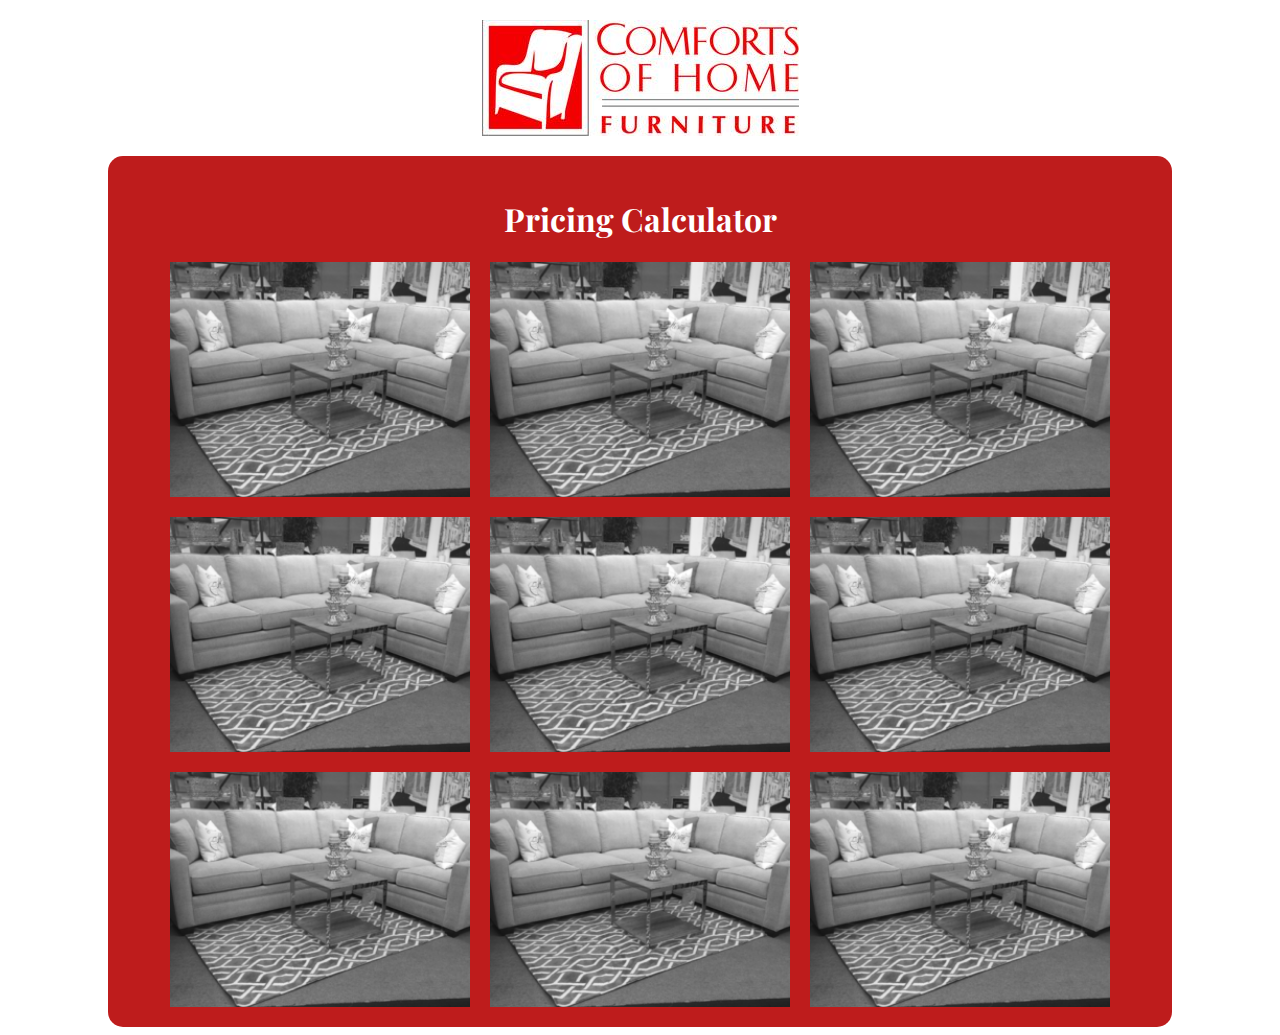
<file: index.html>
<!DOCTYPE html>
<html>
  <head>
    <meta charset="UTF-8" />
    <title>Comforts of Home Pricing</title>
    <link rel="stylesheet" href="style.css" />
    <link
      href="https://fonts.googleapis.com/css?family=Playfair+Display"
      rel="stylesheet"
    />
  </head>

  <body>
    <header>
      <a href="index.html"><img src="img/logo.jpeg"/></a>
    </header>
    <div class="mainContent">
      <h1>Pricing Calculator</h1>
      <div class="container">
        <a class="man1" href="manu1.html"><img src="img/placeholder.png"/></a>
        <a class="man2" href="manu2.html"><img src="img/placeholder.png"/></a>
        <a class="man3" href="manu1.html"><img src="img/placeholder.png"/></a>
        <a class="man4" href="manu2.html"><img src="img/placeholder.png"/></a>
        <a class="man5" href="manu1.html"><img src="img/placeholder.png"/></a>
        <a class="man6" href="manu2.html"><img src="img/placeholder.png"/></a>
        <a class="man7" href="manu1.html"><img src="img/placeholder.png"/></a>
        <a class="man8" href="manu2.html"><img src="img/placeholder.png"/></a>
        <a class="man9" href="manu1.html"><img src="img/placeholder.png"/></a>
      </div>
    </div>
  </body>
</html>
</file>
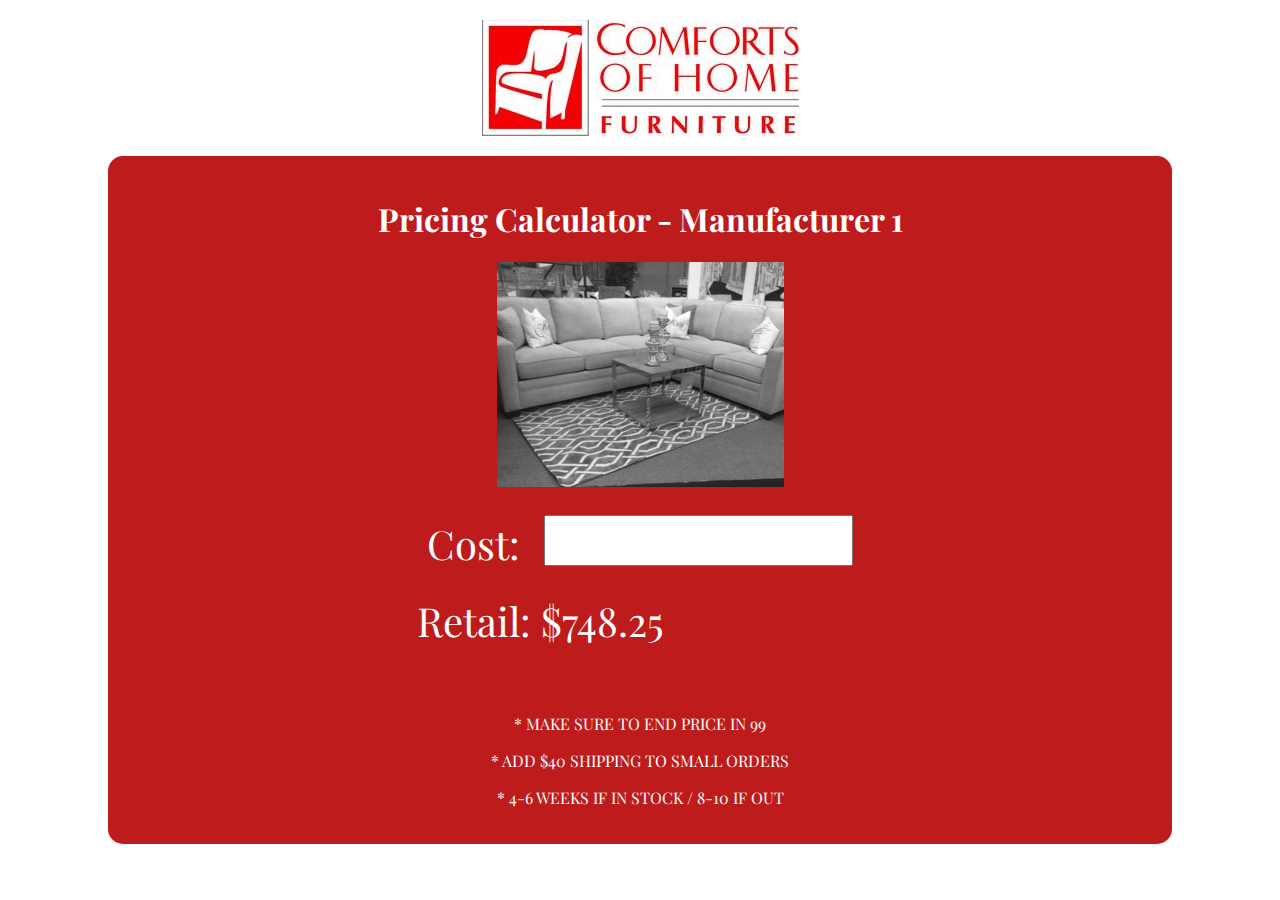
<file: manu1.html>
<!DOCTYPE html>
<html>
  <head>
    <meta charset="UTF-8" />
    <title>Comforts of Home Pricing</title>
    <link rel="stylesheet" href="style.css" />
    <link
      href="https://fonts.googleapis.com/css?family=Playfair+Display"
      rel="stylesheet"
    />
  </head>

  <body>
    <header>
      <a href="index.html"><img src="img/logo.jpeg"/></a>
    </header>
    <div class="mainContent">
      <h1>Pricing Calculator - Manufacturer 1</h1>
      <div class="manufacturer1">
        <img src="img/placeholder.png" />
        <form class="form1">
          <label class="formLabel" for="listPrice">Cost:</label>
          <input style="font-size: 20px;" type="text" name="listPrice" />
        </form>
        <div class="results">
          <span class="resultText">Retail: $748.25</span>
        </div>
        <div class="rules1">
          <p>* MAKE SURE TO END PRICE IN 99</p>
          <p>* ADD $40 SHIPPING TO SMALL ORDERS</p>
          <p>* 4-6 WEEKS IF IN STOCK / 8-10 IF OUT</p>
        </div>
      </div>
    </div>
  </body>
</html>
</file>
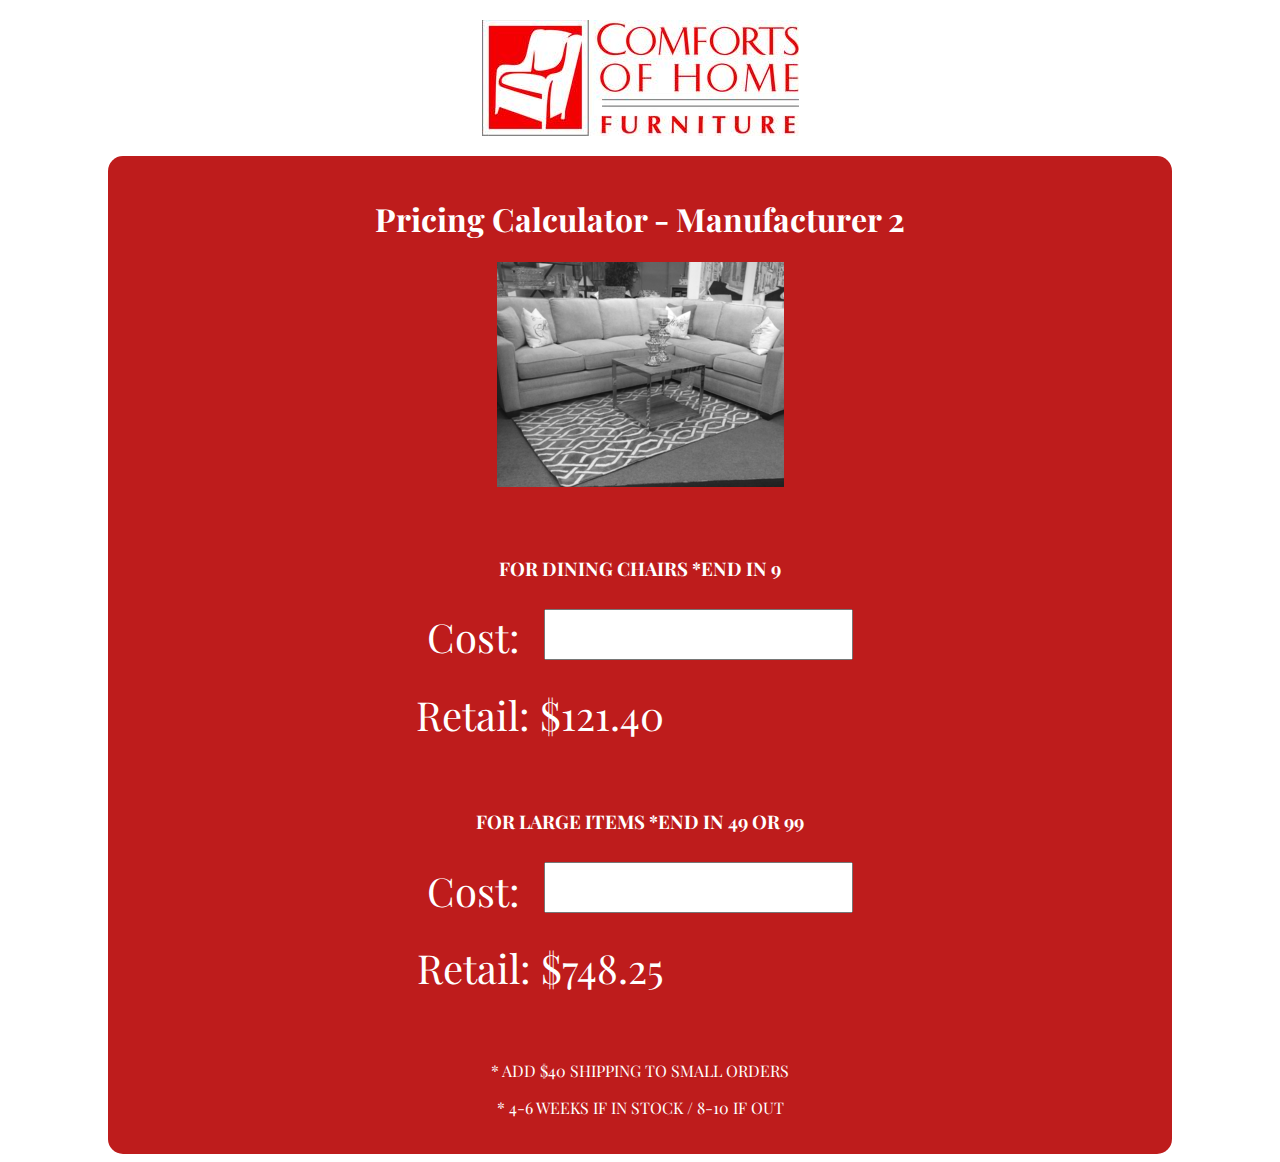
<file: manu2.html>
<!DOCTYPE html>
<html>
  <head>
    <meta charset="UTF-8" />
    <title>Comforts of Home Pricing</title>
    <link rel="stylesheet" href="style.css" />
    <link
      href="https://fonts.googleapis.com/css?family=Playfair+Display"
      rel="stylesheet"
    />
  </head>

  <body>
    <header>
      <a href="index.html"><img src="img/logo.jpeg"/></a>
    </header>
    <div class="mainContent">
      <h1>Pricing Calculator - Manufacturer 2</h1>
      <div class="manufacturer1">
        <img src="img/placeholder.png" />
        <h3>FOR DINING CHAIRS *END IN 9</h3>
        <form class="form1">
          <label class="formLabel" for="listPrice">Cost:</label>
          <input style="font-size: 20px;" type="text" name="listPrice" />
        </form>
        <div class="results">
          <span class="resultText">Retail: $121.40</span>
        </div>
        <h3>FOR LARGE ITEMS *END IN 49 OR 99</h3>
        <form class="form1">
          <label class="formLabel" for="listPrice">Cost:</label>
          <input style="font-size: 20px;" type="text" name="listPrice" />
        </form>
        <div class="results">
          <span class="resultText">Retail: $748.25</span>
        </div>
        <div class="rules1">
          <p>* ADD $40 SHIPPING TO SMALL ORDERS</p>
          <p>* 4-6 WEEKS IF IN STOCK / 8-10 IF OUT</p>
        </div>
      </div>
    </div>
  </body>
</html>
</file>
<file: style.css>
header {
  margin-top: 20px;
}

img {
  display: block;
  margin-left: auto;
  margin-right: auto;
}

.mainContent {
  background-color: #be1c1c;
  border-radius: 15px;
  margin: 20px 100px 0px 100px;
  padding: 20px 0px 20px 0px;
}

h1 {
  text-align: center;
  color: #fff;
  font-family: "Playfair Display", serif;
}

.container {
  display: grid;
  grid-gap: 20px;
  grid-template-columns: 1fr 300px 300px 300px 1fr;
  grid-template-rows: repeat(3, 1fr);
}

.container img {
  width: 300px;
}

.man1 {
  grid-column-start: 2;
  grid-row-start: 1;
}

.man2 {
  grid-column-start: 3;
  grid-row-start: 1;
}

.man3 {
  grid-column-start: 4;
  grid-row-start: 1;
}

.man4 {
  grid-column-start: 2;
  grid-row-start: 2;
}

.man5 {
  grid-column-start: 3;
  grid-row-start: 2;
}

.man6 {
  grid-column-start: 4;
  grid-row-start: 2;
}

.man7 {
  grid-column-start: 2;
  grid-row-start: 3;
}

.man8 {
  grid-column-start: 3;
  grid-row-start: 3;
}

.man9 {
  grid-column-start: 4;
  grid-row-start: 3;
}

.formLabel {
  color: #fff;
  font-family: "Playfair Display", serif;
  font-size: 40px;
  vertical-align: middle;
  padding-right: 20px;
}

.form1 {
  text-align: center;
  margin-top: 20px;
}

input[type="text"] {
  width: 50px%;
  padding: 12px 20px;
  margin: 8px 0;
  box-sizing: border-box;
}

.results {
  text-align: center;
  padding-top: 20px;
}
.resultText {
  color: #fff;
  font-family: "Playfair Display", serif;
  font-size: 40px;
  vertical-align: middle;
  padding-right: 200px;
}

.rules1 {
  padding-top: 50px;
  color: #fff;
  font-family: "Playfair Display", serif;
  text-align: center;
}

h3 {
  padding-top: 50px;
  color: #fff;
  font-family: "Playfair Display", serif;
  text-align: center;
}
</file>
